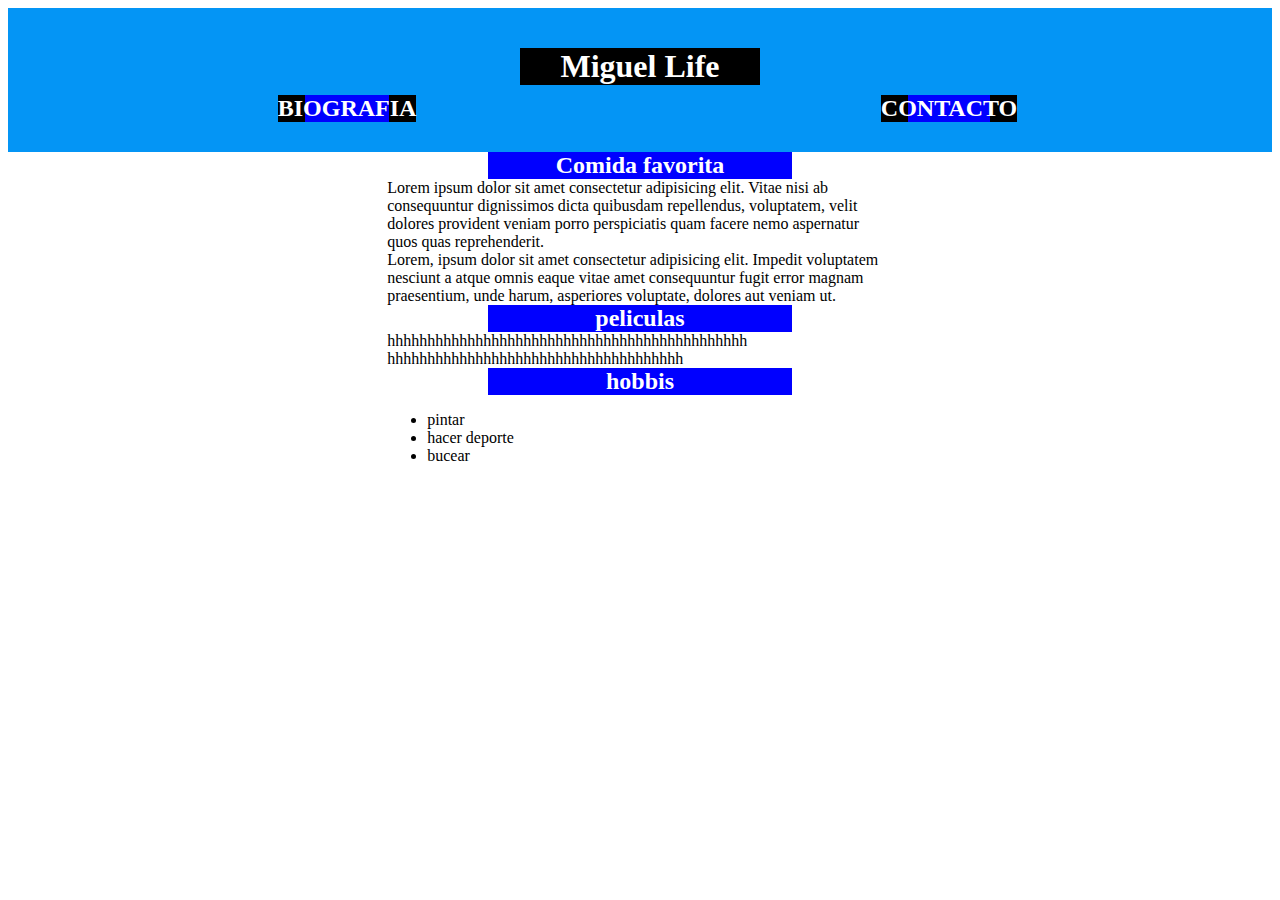
<file: index.html>
<!DOCTYPE html>
<html lang="en">
<head>
    <meta charset="UTF-8">
    <meta http-equiv="X-UA-Compatible" content="IE=edge">
    <meta name="viewport" content="width=device-width, initial-scale=1.0">
    <title>Document</title><link rel="stylesheet" href="index.css">
    
</head>
<body>
    <header><h1> Miguel Life</h1>
    <nav id="menu">
        <div id="item1">
             <h2>BIOGRAFIA</h2>
         <nav class="subMenu1">
             <a href="biografia.html">Ver Biografia</a>
         </nav>
        </div>


        <div id="item2">
            <h2>CONTACTO</h2>
        <nav class="subMenu2">
            <a href="contacto.html">Rellenar Formulario</a>
        </nav>
       </div>


    </nav>
</header>




<main>
<div id="wrapper"><section><h2>Comida favorita</h2><artiche> Lorem ipsum dolor sit amet consectetur adipisicing elit. Vitae nisi ab consequuntur dignissimos dicta quibusdam repellendus, voluptatem, velit dolores provident veniam porro perspiciatis quam facere nemo aspernatur quos quas reprehenderit.</artiche>
<br><artiche>Lorem, ipsum dolor sit amet consectetur adipisicing elit. Impedit voluptatem nesciunt a atque omnis eaque vitae amet consequuntur fugit error magnam praesentium, unde harum, asperiores voluptate, dolores aut veniam ut.</artiche></section>
                    
<section><h2>peliculas</h2><artiche>hhhhhhhhhhhhhhhhhhhhhhhhhhhhhhhhhhhhhhhhhhhhh</artiche>
                    <br><artiche>hhhhhhhhhhhhhhhhhhhhhhhhhhhhhhhhhhhhh</artiche></section>
                    
                    
                    <section><h2>hobbis</h2> <article><ul>
                        <li>pintar</li>
                        <li>hacer deporte</li>
                        <li>bucear</li>
                    </ul></article></section></div>

</main>

<footer></footer>


















</body>
</html>
</file>
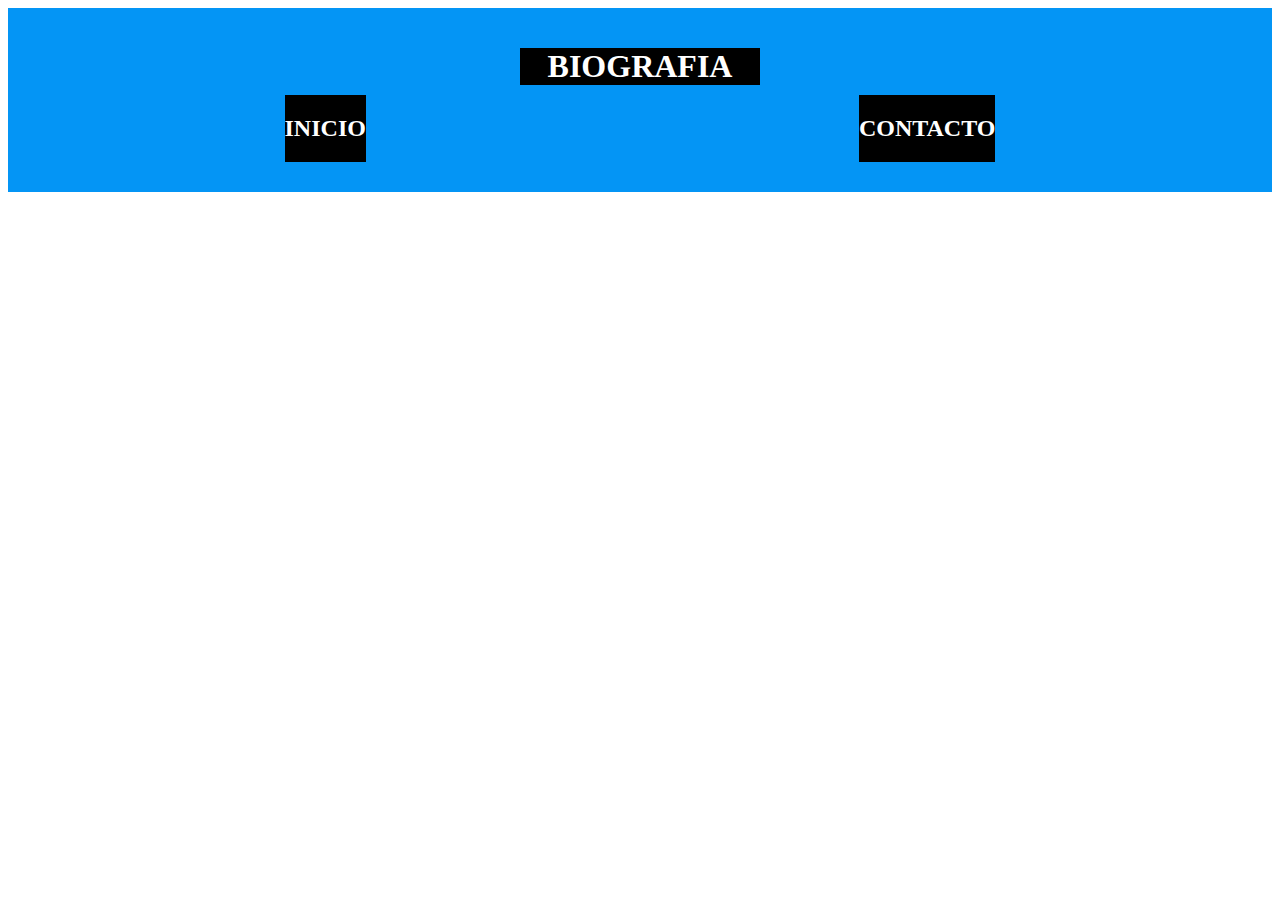
<file: biografia.html>
<!DOCTYPE html>
<html lang="en">
<head>
    <meta charset="UTF-8">
    <meta http-equiv="X-UA-Compatible" content="IE=edge">
    <meta name="viewport" content="width=device-width, initial-scale=1.0">
    <title>Document</title><link rel="stylesheet" href="biografia.css">
</head>
<body>


    <header><h1>BIOGRAFIA</h1>
        <nav id="menu">
            <div id="item1">
                 <h2>INICIO</h2>
             <nav class="subMenu1">
                 <a href="index.html">volver al Inicio</a>
             </nav>
            </div>
    
    
            <div id="item2">
                <h2>CONTACTO</h2>
            <nav class="subMenu2">
                <a href="contacto.html">Rellenar Formulario</a>
            </nav>
           </div>
    
    
        </nav>
    </header>
    
    
    
    
    
    <div id="wrapper"></div>
    
    
    
    <footer></footer>
    
    
    























</body>
</html>
</file>
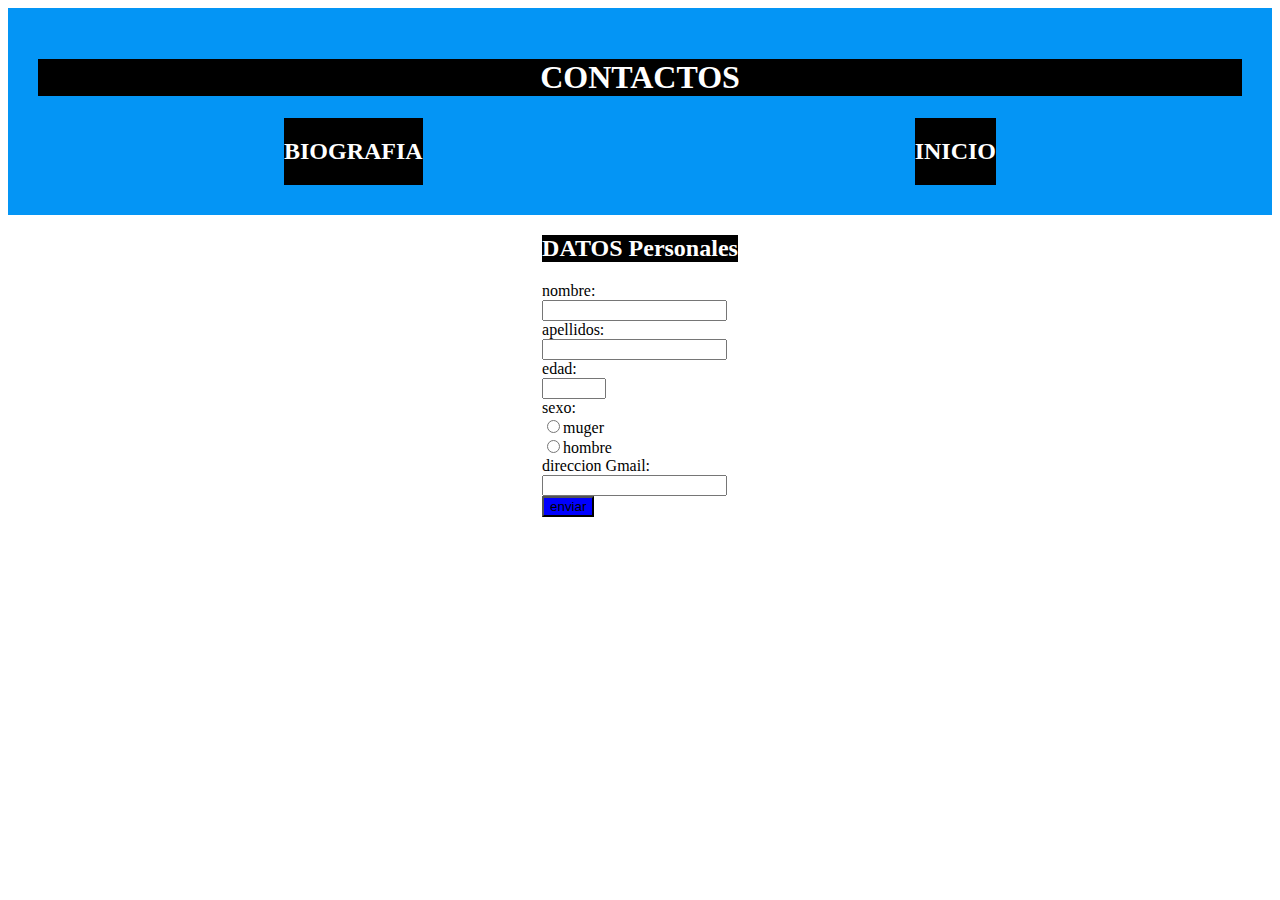
<file: contacto.html>
<!DOCTYPE html>
<html lang="en">
<head>
    <meta charset="UTF-8">
    <meta http-equiv="X-UA-Compatible" content="IE=edge">
    <meta name="viewport" content="width=device-width, initial-scale=1.0">
    <title>Document</title><link rel="stylesheet" href="contacto.css">
</head>
<body>


    <header><h1>CONTACTOS</h1>
        <nav id="menu">
            <div id="item1">
                 <h2>BIOGRAFIA</h2>
             <nav class="subMenu1">
                 <a href="biografia.html">Ver Biografia</a>
             </nav>
            </div>
    
    
            <div id="item2">
                <h2>INICIO</h2>
            <nav class="subMenu2">
                <a href="index.html">Volver al Inicio</a>
            </nav>
           </div>
    
    
        </nav>
    </header>
    
    
    
    
    
    <main><div id="wrapper"> <h2>DATOS Personales</h1><form action="https://www.w3schools.com/action_page.php" method="post">
        <label for="nombres">nombre:</label><br><input type="text" name="nombres" id="nombres">
    <br><label for="apellidos">apellidos:</label><br><input type="text" name="apellidos" id="apellidos"><br>
        <label for="edad">edad:</label><br><input type="number" name="edad" min="0" max="105"><br>
        <label for="sexo">sexo:</label><br><input type="radio" name="sexo" id="sexo" value="M">muger<br>
        <input type="radio" name="sexo" id="sexo" value="H">hombre<br>
        <label for="Gmail"> direccion Gmail:</label><br><input type="text" name="GMAIL" >


  <br> <input type="submit" value="enviar" class="enviar" id="enviar"> </form></div></main>
    
    
    
    <footer><div id="wrapper"></div></footer>
    
    
    
    
</body>
</html>
</file>
<file: index.css>
/*header h1 { display: flex; justify-content: center;color:white;background-color: black;margin: 10px 40%;}
#menu{display:flex ; justify-content: space-around;}
.subMenu1 { display: none;}
#item1:hover .subMenu1 {display: block;}
#item1{color:white;background-color: black;transition: 4s;}
.subMenu1 a {color:white;}
.subMenu2 a {color: white;}
#item2:hover .subMenu2 {display: block;}
.subMenu2{ display: none;}
#item2 {color:white;background-color: black;transition: 4s;}
header{background-color: rgb(4, 149, 245); padding: 30px;}
#item1:hover { background-color: red;}
#item2:hover{ background-color: red;}*/

header h1 { display: flex; justify-content: center;color:white;background-color: black;margin: 8px 20px;}
#menu{display:flex ; justify-content: space-around;}
.subMenu1 { display: none;}
#item1:hover .subMenu1 {display: block;}
#item1{color:white;background-color: black;transition: 4s; margin: 0px 15px;}
.subMenu1 a {color:white;}
.subMenu2 a {color: white;}
#item2:hover .subMenu2 {display: block;}
.subMenu2{ display: none;}
#item2 {color:white;background-color: black;transition: 4s;}
header{background-color: rgb(4, 149, 245); padding: 30px;}
#item1:hover { background-color: red;}
#item2:hover{ background-color: red;}
h2{ display:flex; justify-content: center;background-color: blue;color: white;}
       @media only screen and (min-width: 375px){
header h1 { display: flex; justify-content: center;color:white;background-color: black;margin: 10px 40%;}
#menu{display:flex ; justify-content: space-around;}
.subMenu1 { display: none;}
#item1:hover .subMenu1 {display: block;}
#item1{color:white;background-color: black;transition: 4s;}
.subMenu1 a {color:white;}
.subMenu2 a {color: white;}
#item2:hover .subMenu2 {display: block;}
.subMenu2{ display: none;}
#item2 {color:white;background-color: black;transition: 4s;}
header{background-color: rgb(4, 149, 245); padding: 30px;}
#item1:hover { background-color: red;}
#item2:hover{ background-color: red;}
h2{display: flex; justify-content: center; margin: 0 20%;} 
#wrapper{ margin: 0 30%;}}

}
</file>
<file: biografia.css>
header h1 { display: flex; justify-content: center;color:white;background-color: black;margin: 10px 40%;}
#menu{display:flex ; justify-content: space-around;}
.subMenu1 { display: none;}
#item1:hover .subMenu1 {display: block;}
#item1{color:white;background-color: black;transition: 4s;}
.subMenu1 a {color:white;}
.subMenu2 a {color: white;}
#item2:hover .subMenu2 {display: block;}
.subMenu2{ display: none;}
#item2 {color:white;background-color: black;transition: 4s;}
header{background-color: rgb(4, 149, 245); padding: 30px;}
#item1:hover { background-color: red;}
#item2:hover{ background-color: red;}
</file>
<file: contacto.css>
header h1 { display: flex; justify-content: center;color: white; background-color: black;}
#menu{display:flex ; justify-content: space-around;}
.subMenu1 { display: none;}
#item1:hover .subMenu1 {display: block;}
#item1{color:white;background-color: black;transition: 4s;}
.subMenu1 a {color:white;}
.subMenu2 a {color: white;}
#item2:hover .subMenu2 {display: block;}
.subMenu2{ display: none;}
#item2 {color:white;background-color: black;transition: 4s;}
header{background-color: rgb(4, 149, 245); padding: 30px;}
#item1:hover { background-color: red;}
#item2:hover{ background-color: red;}
h2{color: white; background-color: black;}

#enviar:hover {transform: rotate(360deg); }
form  #enviar {position: fixed;
background-color: blue;transition: 3s;}
main{display: flex;justify-content: center; margin: 0 30%;}
</file>
